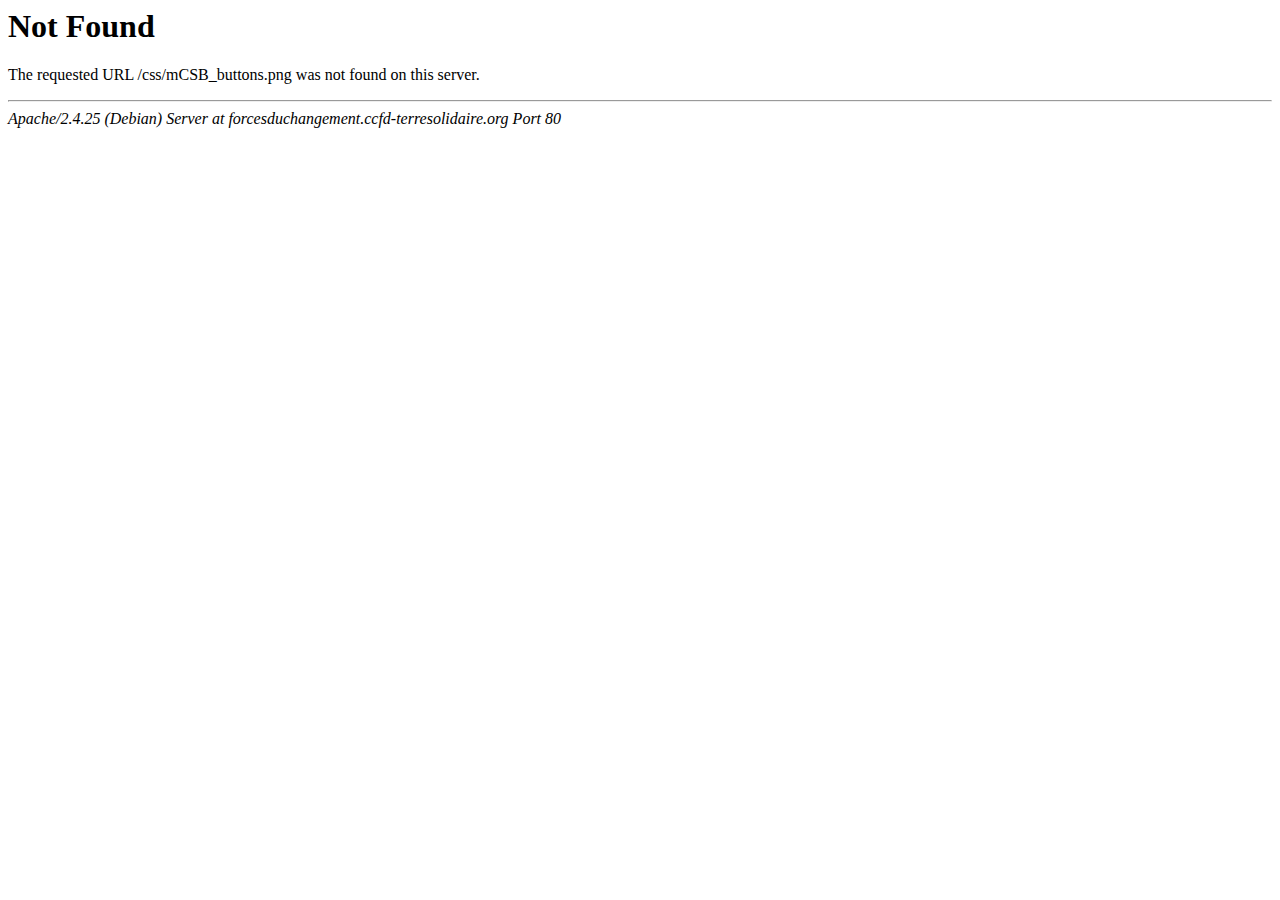
<file: css/mCSB_buttons.html>
<!DOCTYPE HTML PUBLIC "-//IETF//DTD HTML 2.0//EN">
<html><head>
<title>404 Not Found</title>
</head><body>
<h1>Not Found</h1>
<p>The requested URL /css/mCSB_buttons.png was not found on this server.</p>
<hr>
<address>Apache/2.4.25 (Debian) Server at forcesduchangement.ccfd-terresolidaire.org Port 80</address>
</body></html>
</file>
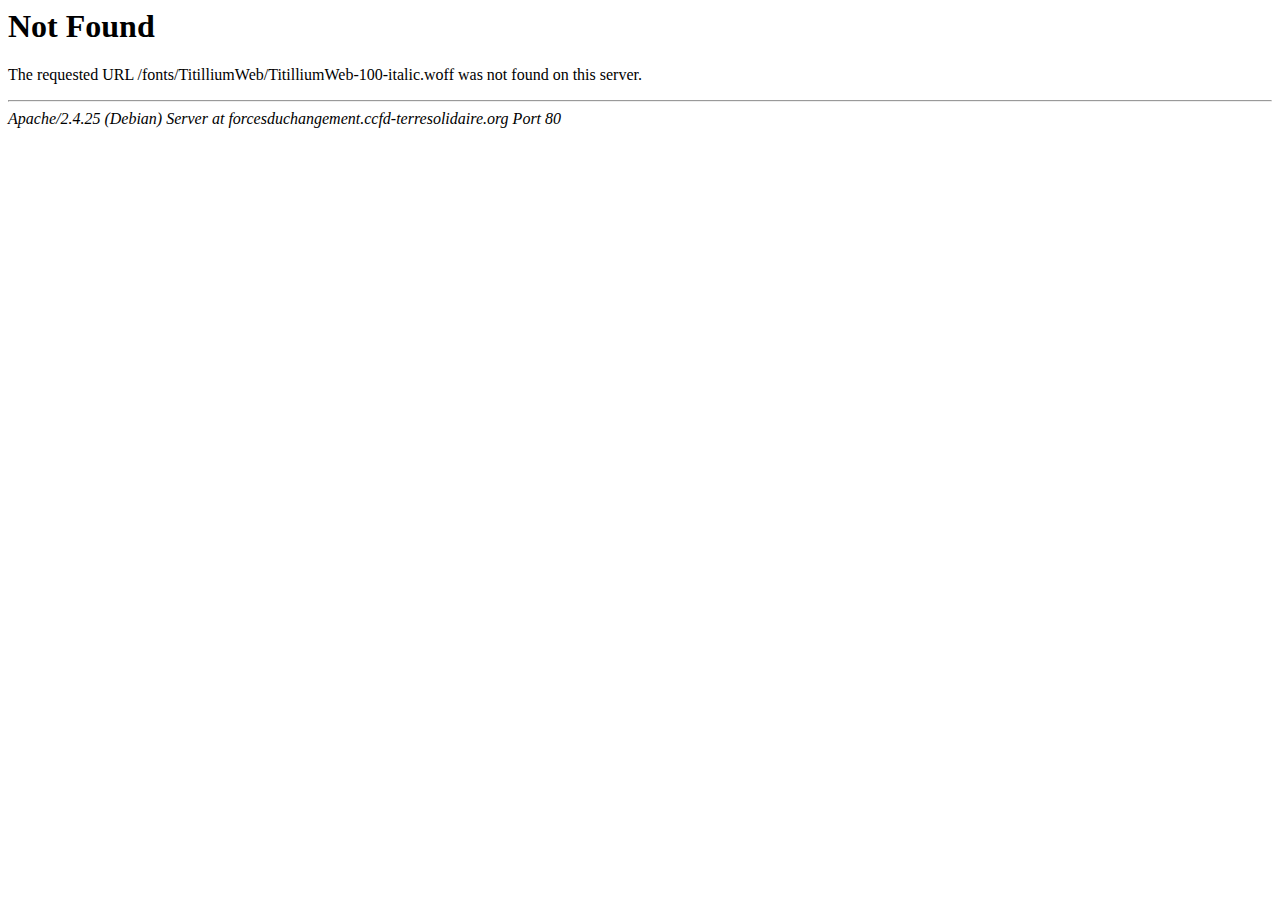
<file: fonts/TitilliumWeb/TitilliumWeb-100-italic-2.html>
<!DOCTYPE HTML PUBLIC "-//IETF//DTD HTML 2.0//EN">
<html><head>
<title>404 Not Found</title>
</head><body>
<h1>Not Found</h1>
<p>The requested URL /fonts/TitilliumWeb/TitilliumWeb-100-italic.woff was not found on this server.</p>
<hr>
<address>Apache/2.4.25 (Debian) Server at forcesduchangement.ccfd-terresolidaire.org Port 80</address>
</body></html>
</file>
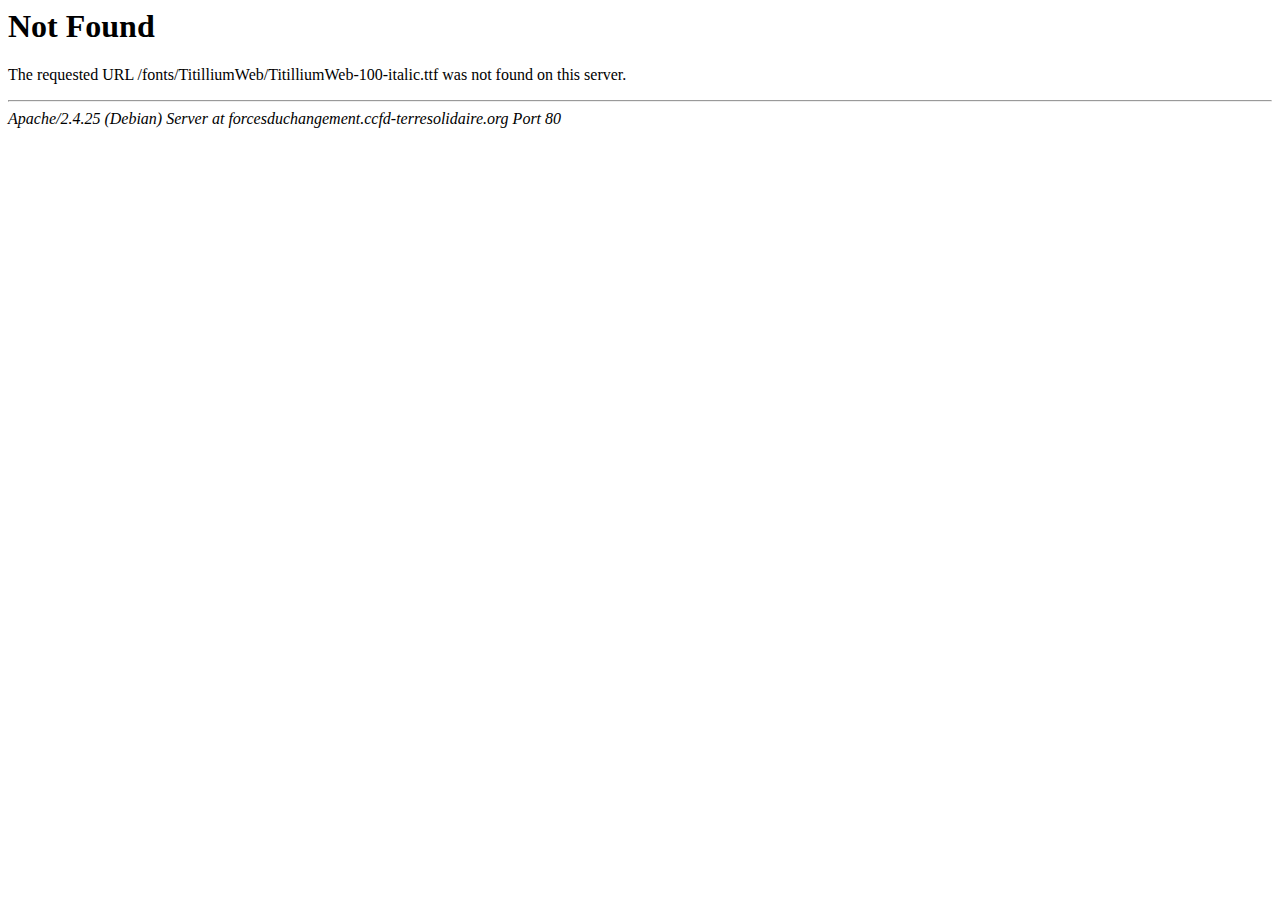
<file: fonts/TitilliumWeb/TitilliumWeb-100-italic-3.html>
<!DOCTYPE HTML PUBLIC "-//IETF//DTD HTML 2.0//EN">
<html><head>
<title>404 Not Found</title>
</head><body>
<h1>Not Found</h1>
<p>The requested URL /fonts/TitilliumWeb/TitilliumWeb-100-italic.ttf was not found on this server.</p>
<hr>
<address>Apache/2.4.25 (Debian) Server at forcesduchangement.ccfd-terresolidaire.org Port 80</address>
</body></html>
</file>
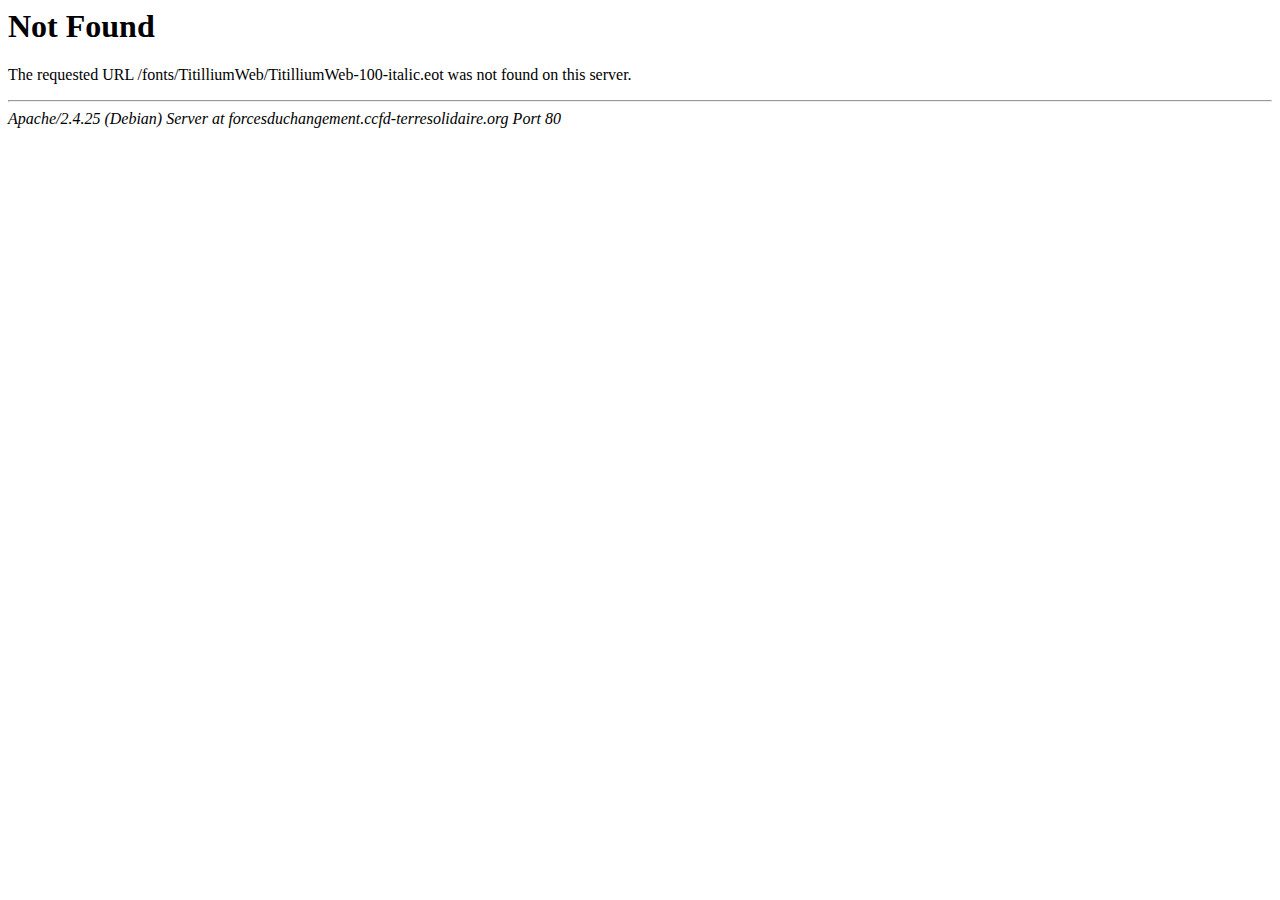
<file: fonts/TitilliumWeb/TitilliumWeb-100-italic.html>
<!DOCTYPE HTML PUBLIC "-//IETF//DTD HTML 2.0//EN">
<html><head>
<title>404 Not Found</title>
</head><body>
<h1>Not Found</h1>
<p>The requested URL /fonts/TitilliumWeb/TitilliumWeb-100-italic.eot was not found on this server.</p>
<hr>
<address>Apache/2.4.25 (Debian) Server at forcesduchangement.ccfd-terresolidaire.org Port 80</address>
</body></html>
</file>
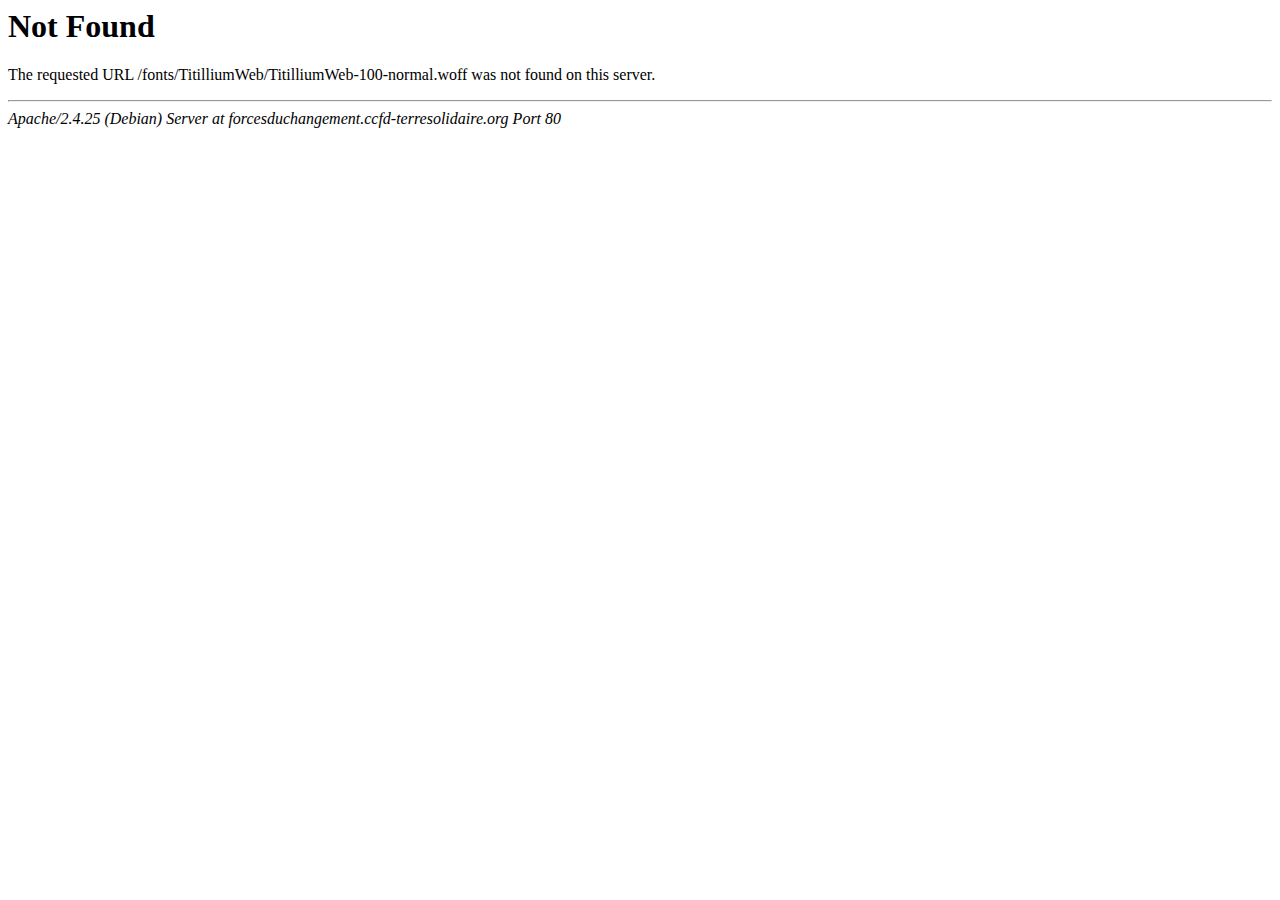
<file: fonts/TitilliumWeb/TitilliumWeb-100-normal-2.html>
<!DOCTYPE HTML PUBLIC "-//IETF//DTD HTML 2.0//EN">
<html><head>
<title>404 Not Found</title>
</head><body>
<h1>Not Found</h1>
<p>The requested URL /fonts/TitilliumWeb/TitilliumWeb-100-normal.woff was not found on this server.</p>
<hr>
<address>Apache/2.4.25 (Debian) Server at forcesduchangement.ccfd-terresolidaire.org Port 80</address>
</body></html>
</file>
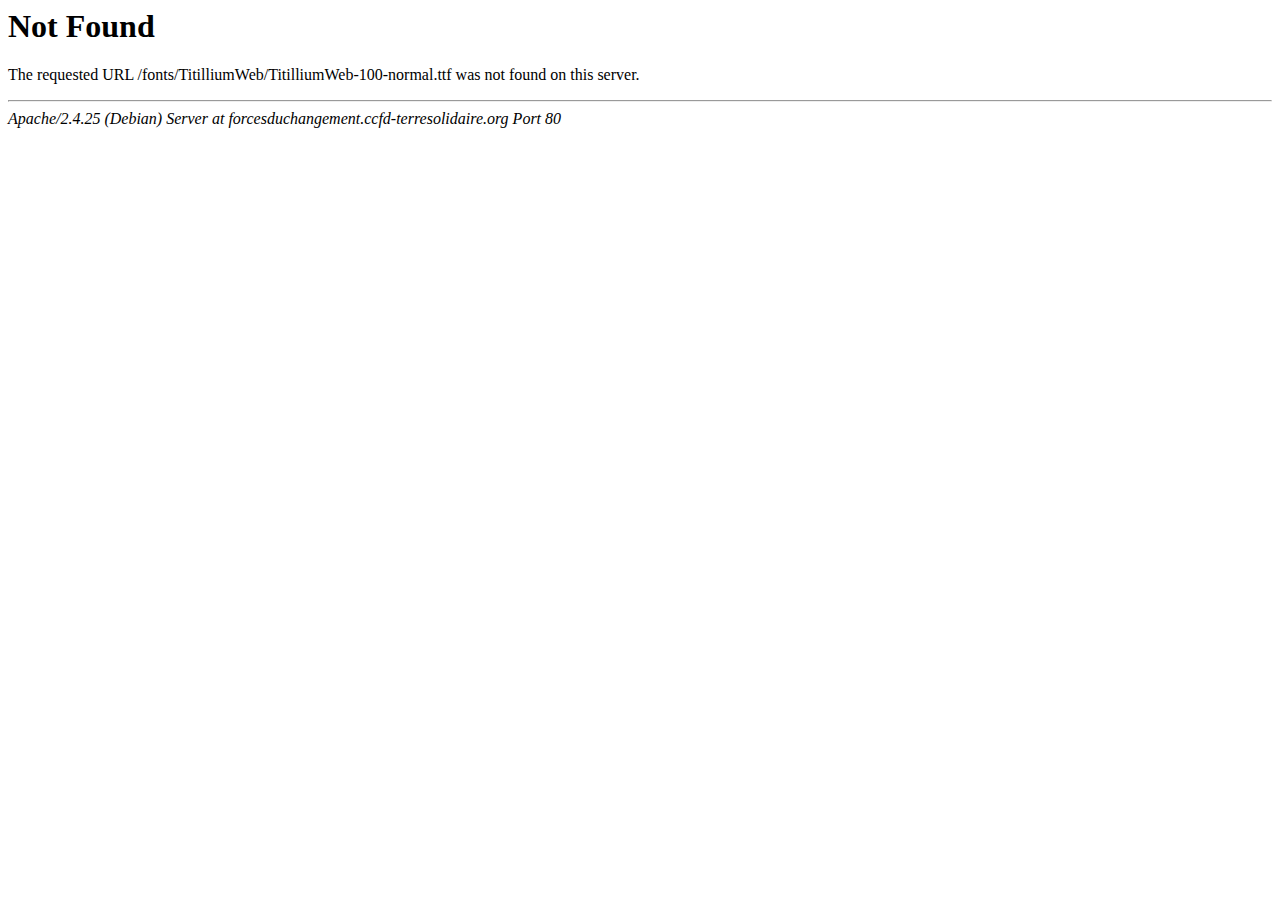
<file: fonts/TitilliumWeb/TitilliumWeb-100-normal-3.html>
<!DOCTYPE HTML PUBLIC "-//IETF//DTD HTML 2.0//EN">
<html><head>
<title>404 Not Found</title>
</head><body>
<h1>Not Found</h1>
<p>The requested URL /fonts/TitilliumWeb/TitilliumWeb-100-normal.ttf was not found on this server.</p>
<hr>
<address>Apache/2.4.25 (Debian) Server at forcesduchangement.ccfd-terresolidaire.org Port 80</address>
</body></html>
</file>
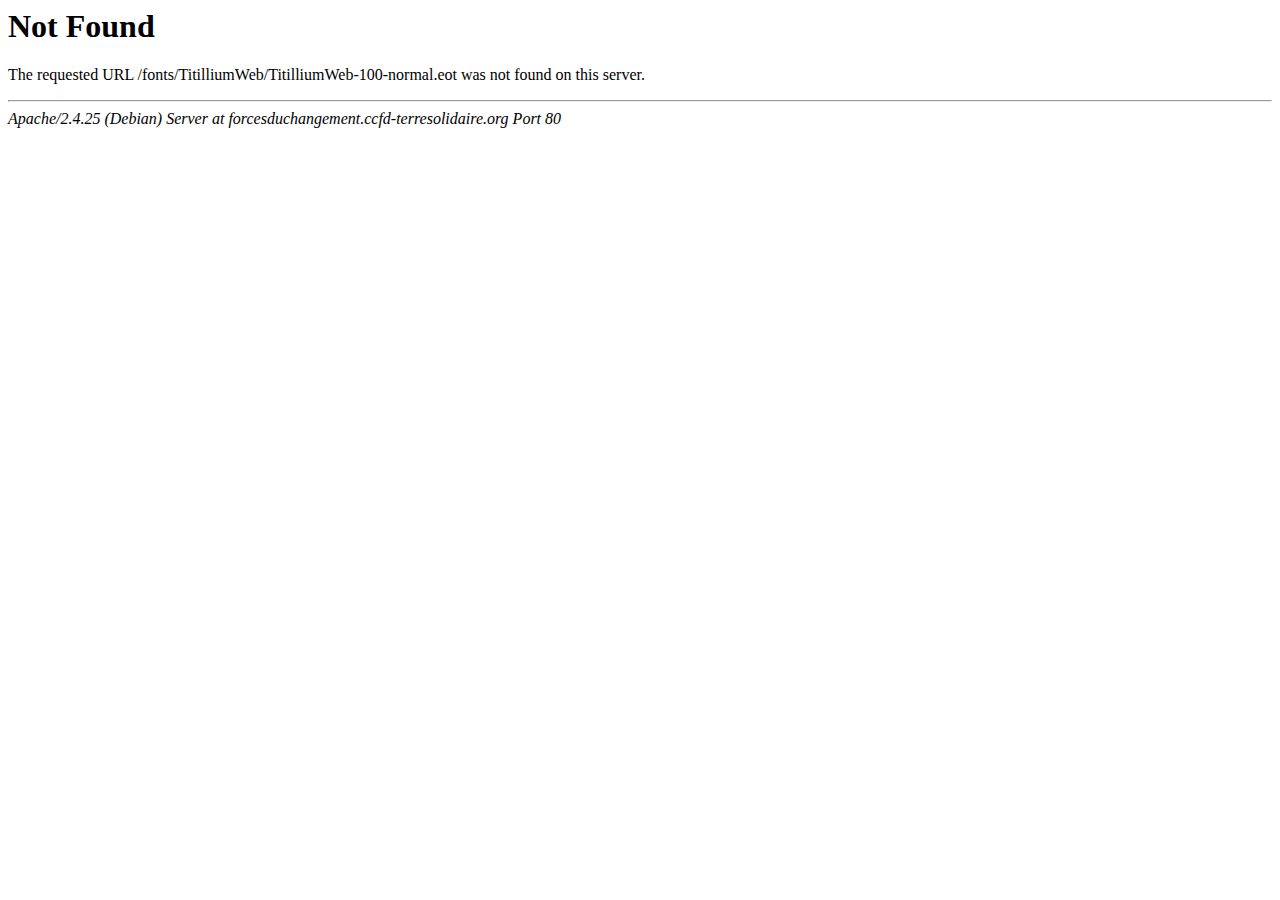
<file: fonts/TitilliumWeb/TitilliumWeb-100-normal.html>
<!DOCTYPE HTML PUBLIC "-//IETF//DTD HTML 2.0//EN">
<html><head>
<title>404 Not Found</title>
</head><body>
<h1>Not Found</h1>
<p>The requested URL /fonts/TitilliumWeb/TitilliumWeb-100-normal.eot was not found on this server.</p>
<hr>
<address>Apache/2.4.25 (Debian) Server at forcesduchangement.ccfd-terresolidaire.org Port 80</address>
</body></html>
</file>
